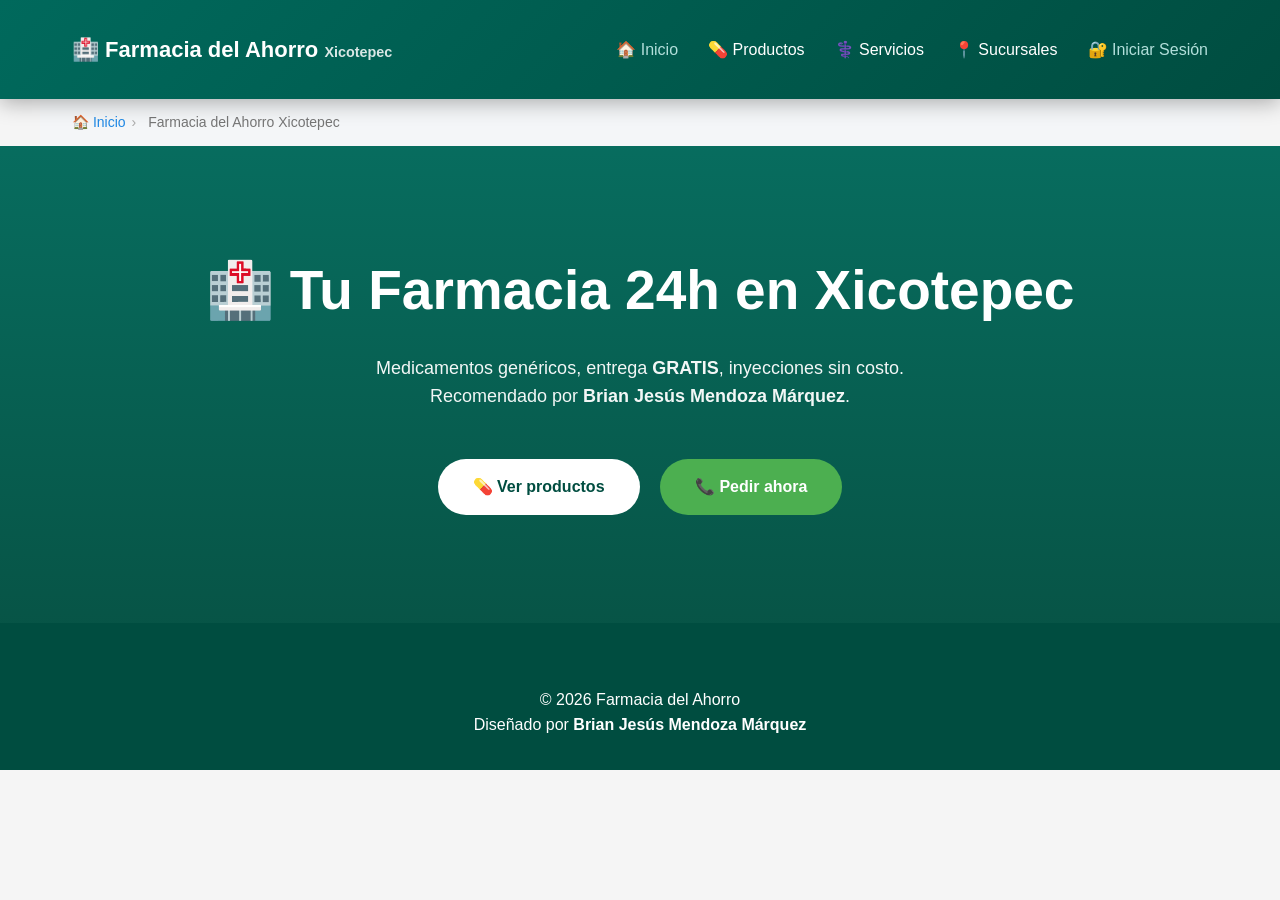
<file: Html/Index.html>
<!DOCTYPE html>
<html lang="es">
<head>
  <meta charset="UTF-8">
  <meta name="viewport" content="width=device-width, initial-scale=1.0">
  <title>Farmacia del Ahorro Huauchinango | 24h</title>
  <meta name="description" content="Farmacia 24 horas en Huauchinango. Entrega a domicilio e inyecciones gratis.">

  <!-- FontAwesome -->
  <link rel="stylesheet" href="https://cdnjs.cloudflare.com/ajax/libs/font-awesome/6.5.0/css/all.min.css">

  <!-- Google Fonts -->
  <link href="https://fonts.googleapis.com/css2?family=Montserrat:wght@400;600;700&display=swap" rel="stylesheet">

  <!-- CSS -->
  <link rel="stylesheet" href="/CSS/diseño.css">
</head>
<body>

<!-- ================= HEADER ================= -->
<header>
  <nav>
    <div class="logo">
      🏥 Farmacia del Ahorro <small>Xicotepec</small>
    </div>

    <ul class="nav-links">
      <li><a href="index.html" class="active">🏠 Inicio</a></li>
      <li><a href="Producto.html">💊 Productos</a></li>
      <li><a href="Servicios.html">⚕️ Servicios</a></li>
      <li><a href="Sucursales.html">📍 Sucursales</a></li>
      <li><a href="login.html" class="active">🔐 Iniciar Sesión</a></li>

    </ul>

    <div class="hamburger">
      <i class="fas fa-bars"></i>
    </div>
  </nav>
</header>

<!-- ================= BREADCRUMBS ================= -->
<nav class="breadcrumbs" aria-label="Breadcrumb">
  <ul>
    <li><a href="index.html">🏠 Inicio</a></li>
    <li><span>Farmacia del Ahorro Xicotepec</span></li>
  </ul>
</nav>

<!-- ================= HERO ================= -->
<section class="hero">
  <div class="hero-content">
    <h1>🏥 Tu Farmacia 24h en Xicotepec</h1>

    <p>
      Medicamentos genéricos, entrega <strong>GRATIS</strong>,
      inyecciones sin costo.<br>
      Recomendado por <strong>Brian Jesús Mendoza Márquez</strong>.
    </p>

    <a href="Producto.html" class="btn">💊 Ver productos</a>
    <a href="Contacto.html" class="btn btn-success">📞 Pedir ahora</a>
  </div>
</section>


<footer>
  <p>
    © 2026 Farmacia del Ahorro  <br>
    Diseñado por <strong>Brian Jesús Mendoza Márquez</strong>
  </p>
</footer>

</body>
</html>
</file>
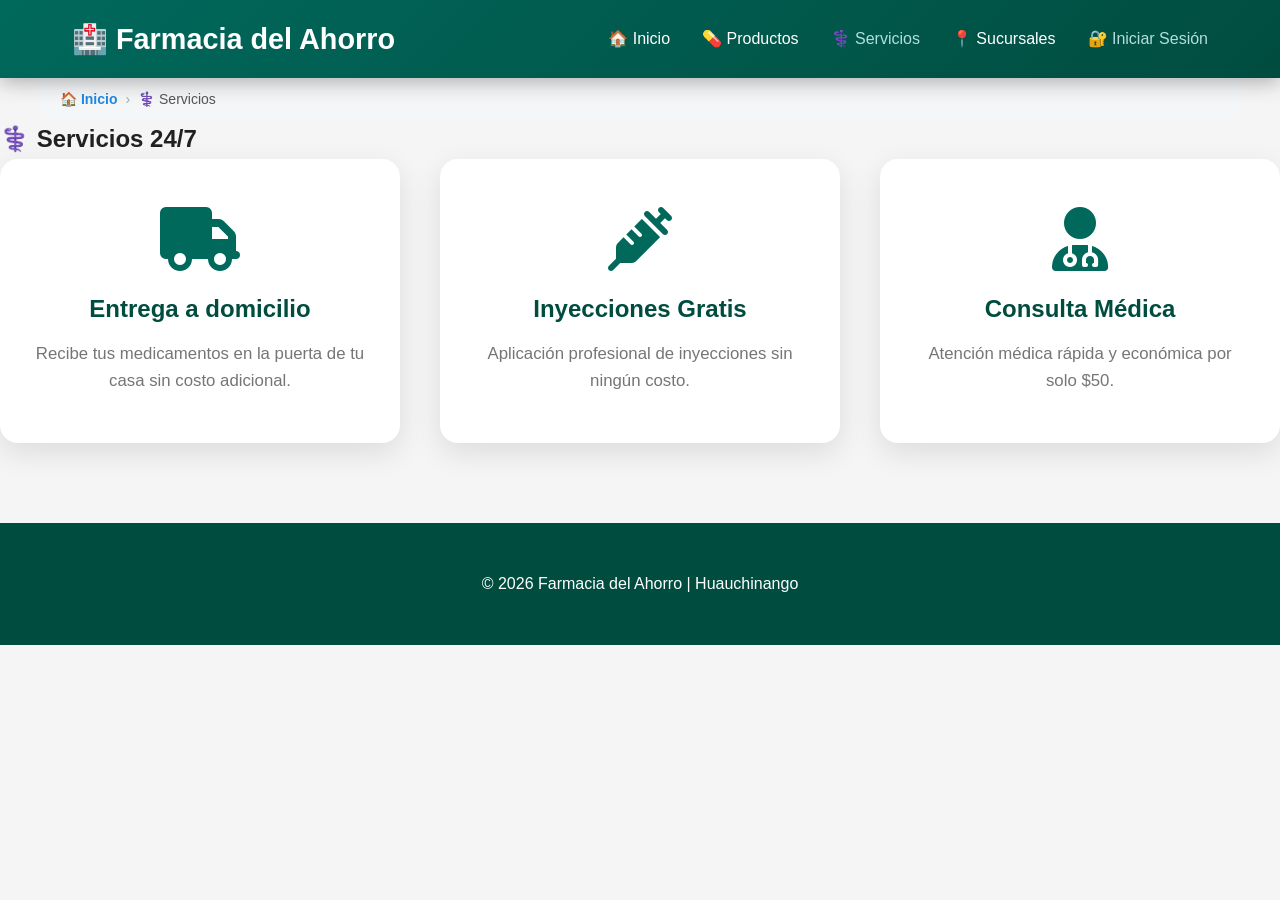
<file: Html/Servicios.html>
<!DOCTYPE html>
<html lang="es">
<head>
  <meta charset="UTF-8">
  <meta name="viewport" content="width=device-width, initial-scale=1.0">
  <title>Servicios | Farmacia del Ahorro</title>
  <link rel="stylesheet" href="/CSS/servicios.css">
  <link rel="stylesheet" href="https://cdnjs.cloudflare.com/ajax/libs/font-awesome/6.5.0/css/all.min.css">
</head>
<body>

<header>
  <nav>
    <div class="logo">🏥 Farmacia del Ahorro</div>
    <ul class="nav-links">
      <li><a href="index.html">🏠 Inicio</a></li>
      <li><a href="Producto.html">💊 Productos</a></li>
      <li><a href="Servicios.html" class="active">⚕️ Servicios</a></li>
      <li><a href="Sucursales.html">📍 Sucursales</a></li>
      <li><a href="login.html" class="active">🔐 Iniciar Sesión</a></li>

    </ul>
  </nav>
</header>

<!-- MIGAS DE PAN -->
<nav class="breadcrumbs" aria-label="Breadcrumb">
  <ul>
    <li><a href="index.html">🏠 Inicio</a></li>
    <li><span>⚕️ Servicios</span></li>
  </ul>
</nav>

<section class="services-container">
  <h2>⚕️ Servicios 24/7</h2>
  <div class="grid">
    <div class="card">
      <i class="fas fa-truck"></i>
      <h3>Entrega a domicilio</h3>
      <p>Recibe tus medicamentos en la puerta de tu casa sin costo adicional.</p>
    </div>
    <div class="card">
      <i class="fas fa-syringe"></i>
      <h3>Inyecciones Gratis</h3>
      <p>Aplicación profesional de inyecciones sin ningún costo.</p>
    </div>
    <div class="card">
      <i class="fas fa-user-md"></i>
      <h3>Consulta Médica</h3>
      <p>Atención médica rápida y económica por solo $50.</p>
    </div>
  </div>
</section>

<footer>
  <p>© 2026 Farmacia del Ahorro | Huauchinango</p>
</footer>

</body>
</html>
</file>
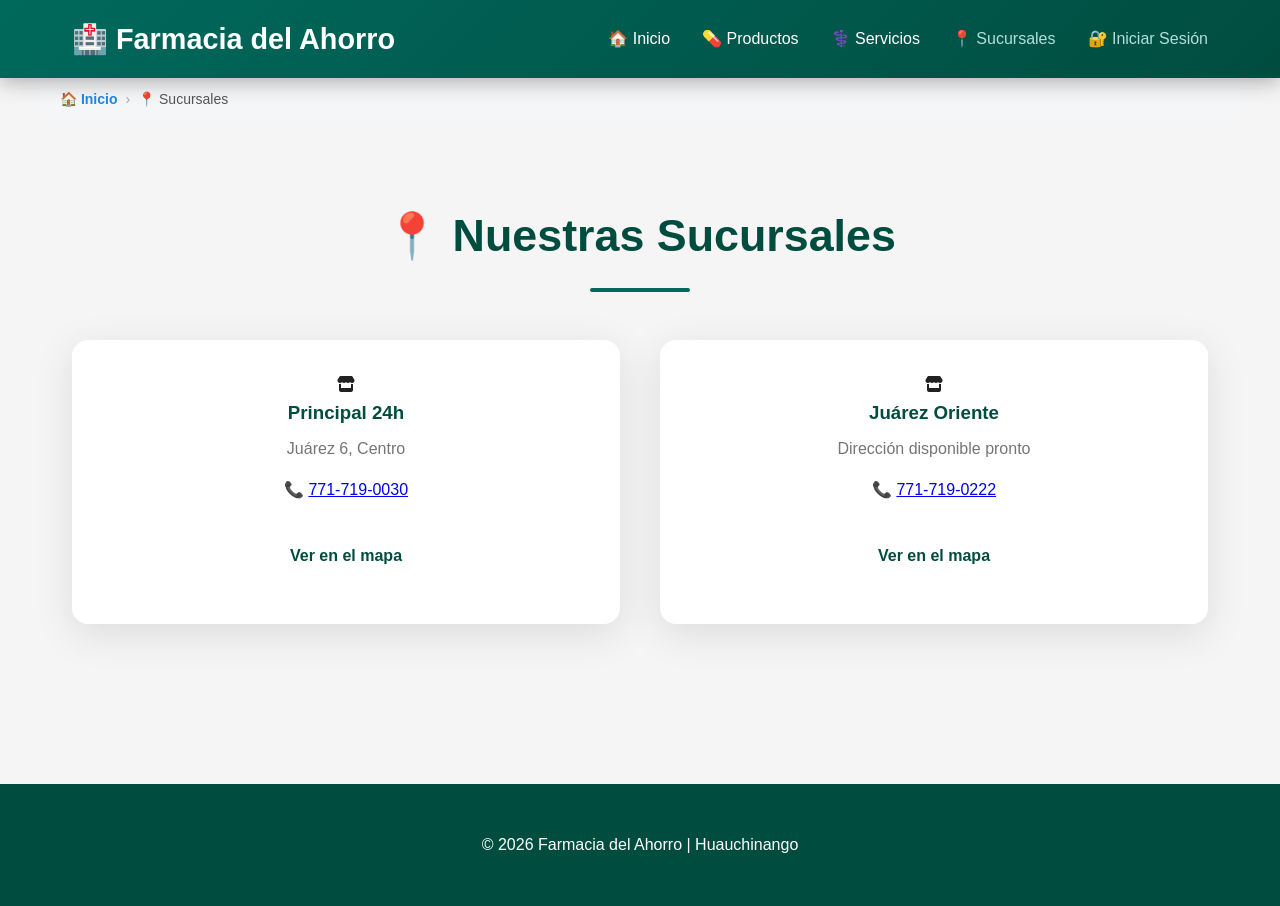
<file: Html/Sucursales.html>
<!DOCTYPE html>
<html lang="es">
<head>
  <meta charset="UTF-8">
  <meta name="viewport" content="width=device-width, initial-scale=1.0">
  <title>Sucursales | Farmacia del Ahorro</title>
  <link rel="stylesheet" href="/CSS/sucrsales.css">
  <link rel="stylesheet" href="https://cdnjs.cloudflare.com/ajax/libs/font-awesome/6.5.0/css/all.min.css">
</head>
<body>

<header>
  <nav>
    <div class="logo">🏥 Farmacia del Ahorro</div>
    <ul class="nav-links">
      <li><a href="index.html">🏠 Inicio</a></li>
      <li><a href="Producto.html">💊 Productos</a></li>
      <li><a href="Servicios.html">⚕️ Servicios</a></li>
      <li><a href="Sucursales.html" class="active">📍 Sucursales</a></li>
      <li><a href="login.html" class="active">🔐 Iniciar Sesión</a></li>

    </ul>
  </nav>
</header>

<!-- MIGAS DE PAN -->
<nav class="breadcrumbs" aria-label="Breadcrumb">
  <ul>
    <li><a href="index.html">🏠 Inicio</a></li>
    <li><span>📍 Sucursales</span></li>
  </ul>
</nav>

<section class="container">
  <h2>📍 Nuestras Sucursales</h2>

  <div class="grid">
    <div class="card">
      <i class="fas fa-store"></i>
      <h3>Principal 24h</h3>
      <p>Juárez 6, Centro</p>
      <p>📞 <a href="tel:7717190030">771-719-0030</a></p>
      <a href="https://www.google.com/maps/search/?api=1&query=Juárez+6,Centro,Huauchinango" target="_blank" class="btn">
        Ver en el mapa
      </a>
    </div>

    <div class="card">
      <i class="fas fa-store"></i>
      <h3>Juárez Oriente</h3>
      <p>Dirección disponible pronto</p>
      <p>📞 <a href="tel:7717190222">771-719-0222</a></p>
      <a href="https://www.google.com/maps/search/?api=1&query=Juárez+Oriente,Huauchinango" target="_blank" class="btn">
        Ver en el mapa
      </a>
    </div>
  </div>
</section>

<footer>
  <p>© 2026 Farmacia del Ahorro | Huauchinango</p>
</footer>

</body>
</html>
</file>
<file: CSS/diseño.css>
:root {
      --primary: #00695c; --primary-dark: #004d40; --light: #f5f5f5; --gray: #757575; --dark: #212121;
      --success: #4caf50; --warning: #ff9800;
    }
    [data-theme="dark"] {
      --light: #121212; --gray: #b0b0b0; --dark: #ffffff; --primary: #00bfa5;
    }
    * { margin: 0; padding: 0; box-sizing: border-box; }
    body { font-family: 'Segoe UI', sans-serif; line-height: 1.6; color: var(--dark); background: var(--light); transition: all 0.3s; }
    
    /* HEADER + NAV */
    header { background: linear-gradient(135deg, var(--primary), var(--primary-dark)); color: white; padding: 1rem 0; position: sticky; top: 0; z-index: 1000; box-shadow: 0 4px 20px rgba(0,0,0,0.3); }
    nav { display: flex; justify-content: space-between; align-items: center; max-width: 1200px; margin: 0 auto; padding: 0 2rem; }
    .logo { font-size: 2rem; font-weight: bold; }
    .nav-links { display: flex; gap: 2rem; list-style: none; }
    .nav-links a { color: white; text-decoration: none; font-weight: 500; transition: all 0.3s; cursor: pointer; }
    .nav-links a:hover, .nav-links a.active { color: #b2dfdb; }
    .theme-toggle { background: rgba(255,255,255,0.2); border: none; color: white; padding: 0.5rem; border-radius: 50%; cursor: pointer; font-size: 1.2rem; }
    
    /* BREADCRUMB */
    .breadcrumb { max-width: 1200px; margin: 0 auto; padding: 1rem 2rem; background: rgba(255,255,255,0.9); }
    .breadcrumb a { color: var(--primary); text-decoration: none; }
    .breadcrumb span { color: var(--gray); }
    
    /* HERO */
    .hero { background: linear-gradient(rgba(0,105,92,0.8), rgba(0,77,64,0.8)), url('https://images.unsplash.com/photo-1587854691338-0b3c0e8f4e0e?ixlib=rb-4.0.3&fit=crop&w=1350&q=80') center/cover; color: white; text-align: center; padding: 8rem 2rem; animation: fadeIn 1s; }
    @keyframes fadeIn { from { opacity: 0; transform: translateY(20px); } to { opacity: 1; transform: translateY(0); } }
    .hero h1 { font-size: clamp(2.5rem, 5vw, 4rem); margin-bottom: 1rem; }
    .btn { display: inline-block; background: white; color: var(--primary-dark); padding: 1rem 2.5rem; border-radius: 50px; text-decoration: none; font-weight: bold; transition: all 0.3s; margin: 0.5rem; cursor: pointer; }
    .btn:hover { transform: translateY(-5px); box-shadow: 0 10px 30px rgba(0,0,0,0.3); }
    .btn-success { background: var(--success); color: white; }
    
    /* SECCIONES GENERALES */
    .container { max-width: 1200px; margin: 0 auto; padding: 5rem 2rem; opacity: 0; transform: translateY(30px); transition: all 0.8s; }
    .container.visible { opacity: 1; transform: translateY(0); }
    h2 { text-align: center; color: var(--primary-dark); margin-bottom: 3rem; font-size: 2.8rem; position: relative; }
    h2::after { content: ''; width: 100px; height: 5px; background: linear-gradient(var(--primary), var(--success)); position: absolute; bottom: -15px; left: 50%; transform: translateX(-50%); border-radius: 3px; }
    
    /* GRID PRODUCTOS/SERVICIOS */
    .grid { display: grid; grid-template-columns: repeat(auto-fit, minmax(300px, 1fr)); gap: 2.5rem; }
    .card { background: white; border-radius: 16px; overflow: hidden; box-shadow: 0 10px 40px rgba(0,0,0,0.1); transition: all 0.4s; position: relative; }
    .card::before { content: ''; position: absolute; top: 0; left: 0; right: 0; height: 4px; background: linear-gradient(90deg, var(--primary), var(--success)); opacity: 0; transition: opacity 0.3s; }
    .card:hover { transform: translateY(-15px) scale(1.02); box-shadow: 0 20px 60px rgba(0,0,0,0.2); }
    .card:hover::before { opacity: 1; }
    .card img { width: 100%; height: 250px; object-fit: cover; }
    .card-body { padding: 2rem; text-align: center; }
    .card h3 { color: var(--primary-dark); margin-bottom: 1rem; }
    .price { font-size: 1.5rem; font-weight: bold; color: var(--success); }
    .cart-btn { background: var(--primary); color: white; border: none; padding: 0.8rem 1.5rem; border-radius: 25px; cursor: pointer; margin: 0.5rem; transition: all 0.3s; }
    .cart-btn:hover { background: var(--success); transform: scale(1.05); }
    
    /* FORMULARIO CONTACTO */
    .form-grid { display: grid; grid-template-columns: 1fr 1fr; gap: 2rem; max-width: 800px; margin: 2rem auto; }
    @media (max-width: 768px) { .form-grid { grid-template-columns: 1fr; } }
    input, textarea, select { width: 100%; padding: 1rem; border: 2px solid #ddd; border-radius: 10px; font-size: 1rem; transition: border 0.3s; }
    input:focus, textarea:focus { outline: none; border-color: var(--primary); }
    .submit-btn { grid-column: 1/-1; background: var(--primary); color: white; font-size: 1.2rem; }
    
    /* CARRITO MODAL */
    .cart-modal { display: none; position: fixed; top: 0; left: 0; width: 100%; height: 100%; background: rgba(0,0,0,0.8); z-index: 2000; }
    .cart-content { background: white; margin: 5% auto; padding: 2rem; border-radius: 20px; max-width: 500px; max-height: 80vh; overflow-y: auto; }
    .cart-item { display: flex; justify-content: space-between; padding: 1rem 0; border-bottom: 1px solid #eee; }
    
    /* SUCURSALES */
    .sucursales { grid-template-columns: repeat(auto-fit, minmax(350px, 1fr)); }
    .sucursal-card i { font-size: 4rem; color: var(--primary); margin-bottom: 1.5rem; }
    
    /* FOOTER */
    footer { background: var(--primary-dark); color: white; padding: 4rem 2rem 2rem; text-align: center; }
    .footer-grid { display: grid; grid-template-columns: repeat(auto-fit, minmax(250px, 1fr)); gap: 2rem; max-width: 1200px; margin: 0 auto 2rem; }
    .social a { color: white; font-size: 2rem; margin: 0 1rem; transition: color 0.3s; }
    .social a:hover { color: var(--success); }
    
    /* RESPONSIVE + ANIM */
    @media (max-width: 768px) { .nav-links { flex-direction: column; gap: 1rem; } nav { flex-direction: column; gap: 1rem; } .hero { padding: 4rem 1rem; } }
    .hamburger { display: none; flex-direction: column; cursor: pointer; } @media (max-width: 768px) { .hamburger { display: flex; } .nav-links { display: none; } }
  
/* =========================
   VARIABLES
========================= */
:root {
  --primary: #00695c;
  --primary-dark: #004d40;
  --primary-light: #b2dfdb;
  --light: #f5f5f5;
  --dark: #212121;
  --gray: #757575;
  --success: #4caf50;
}

/* =========================
   RESET
========================= */
* {
  margin: 0;
  padding: 0;
  box-sizing: border-box;
}

/* =========================
   BODY
========================= */
body {
  font-family: 'Montserrat', 'Segoe UI', sans-serif;
  background: var(--light);
  color: var(--dark);
  line-height: 1.6;
}

/* =========================
   HEADER + NAV
========================= */
header {
  background: linear-gradient(135deg, var(--primary), var(--primary-dark));
  position: sticky;
  top: 0;
  z-index: 1000;
  box-shadow: 0 4px 20px rgba(0,0,0,.3);
}

nav {
  max-width: 1200px;
  margin: auto;
  padding: 1rem 2rem;
  display: flex;
  justify-content: space-between;
  align-items: center;
}

.logo {
  color: white;
  font-size: 1.8rem;
  font-weight: 700;
}

.logo small {
  font-size: .9rem;
  opacity: .85;
}

.nav-links {
  list-style: none;
  display: flex;
  gap: 2rem;
}

.nav-links a {
  color: white;
  text-decoration: none;
  font-weight: 500;
  transition: .3s;
}

.nav-links a:hover,
.nav-links a.active {
  color: var(--primary-light);
}

/* =========================
   HAMBURGER
========================= */
.hamburger {
  display: none;
  color: white;
  font-size: 1.6rem;
  cursor: pointer;
}

/* =========================
   MIGAS DE PAN (IZQUIERDA)
========================= */
.breadcrumbs {
  background: #f4f6f8;
  padding: 12px 0;
  font-size: 14px;
}

.breadcrumbs ul {
  max-width: 1200px;
  margin: 0;                 /* ❌ quita el centrado */
  padding: 0 2rem;
  list-style: none;
  display: flex;
  gap: 6px;
  justify-content: flex-start; /* ✅ izquierda */
}

.breadcrumbs li::after {
  content: "›";
  margin: 0 6px;
  color: #aaa;
}

.breadcrumbs li:last-child::after {
  content: "";
}

.breadcrumbs a {
  text-decoration: none;
  color: #1e88e5;
  font-weight: 500;
}

.breadcrumbs span {
  color: var(--gray);
}

/* =========================
   HERO
========================= */
.hero {
  background:
    linear-gradient(rgba(0,105,92,.85), rgba(0,77,64,.85)),
    url('https://images.unsplash.com/photo-1587854691338-0b3c0e8f4e0e')
    center / cover;
  color: white;
  text-align: center;
  padding: 8rem 2rem;
}

.hero-content {
  max-width: 900px;
  margin: auto;
}

.hero h1 {
  font-size: clamp(2.5rem, 5vw, 4rem);
  margin-bottom: 1rem;
}

.hero p {
  font-size: 1.2rem;
  margin-bottom: 2rem;
}

/* =========================
   BOTONES
========================= */
.btn {
  display: inline-block;
  background: white;
  color: var(--primary-dark);
  padding: 1rem 2.5rem;
  border-radius: 50px;
  font-weight: bold;
  text-decoration: none;
  transition: .3s;
}

.btn:hover {
  transform: translateY(-5px);
  box-shadow: 0 10px 30px rgba(0,0,0,.3);
}

.btn-success {
  background: var(--success);
  color: white;
}

/* =========================
   RESPONSIVE
========================= */
@media (max-width: 768px) {
  nav {
    flex-direction: column;
    gap: 1rem;
  }

  .nav-links {
    flex-direction: column;
    display: none;
    gap: 1rem;
  }

  .hamburger {
    display: block;
  }

  .hero {
    padding: 4rem 1rem;
  }
}
/* ===== RESET ===== */
* {
  margin: 0;
  padding: 0;
  box-sizing: border-box;
  font-family: 'Poppins', sans-serif;
}

body {
  background-color: #f5f5f5;
}

/* ===== NAVBAR ===== */
.navbar {
  background-color: #0e6b57;
  color: white;
  padding: 15px 40px;
  display: flex;
  justify-content: space-between;
  align-items: center;
}

.logo {
  font-size: 22px;
  font-weight: 600;
}

.logo span {
  display: block;
  font-size: 14px;
  opacity: 0.8;
}

.nav-links {
  display: flex;
  gap: 30px;
  list-style: none;
}

.nav-links li a {
  text-decoration: none;
  color: white;
  font-weight: 500;
  transition: 0.3s;
}

.nav-links li a:hover {
  opacity: 0.7;
}

/* ===== BREADCRUMB ===== */
.breadcrumb {
  background-color: #e9ecef;
  padding: 10px 40px;
  font-size: 14px;
  color: #555;
}

/* ===== HERO SECTION ===== */
.hero {
  background-color: #2f7d6e;
  color: white;
  text-align: center;
  padding: 100px 20px;
}

.hero h1 {
  font-size: 55px;
  font-weight: 700;
  margin-bottom: 20px;
}

.hero p {
  font-size: 18px;
  margin-bottom: 40px;
  opacity: 0.95;
}

.hero strong {
  font-weight: 700;
}

/* ===== BOTONES ===== */
.hero-buttons {
  display: flex;
  justify-content: center;
  gap: 20px;
}

.btn {
  padding: 15px 35px;
  border-radius: 50px;
  font-size: 16px;
  font-weight: 600;
  cursor: pointer;
  border: none;
  transition: 0.3s ease;
}

.btn-light {
  background-color: #ffffff;
  color: #0e6b57;
}

.btn-light:hover {
  background-color: #f0f0f0;
}

.btn-green {
  background-color: #4caf50;
  color: white;
}

.btn-green:hover {
  background-color: #43a047;
}

/* ===== RESPONSIVE ===== */
@media (max-width: 768px) {
  .hero h1 {
    font-size: 38px;
  }

  .hero-buttons {
    flex-direction: column;
  }

  .nav-links {
    display: none;
  }
}
</file>
<file: CSS/servicios.css>
/* ===============================
   VARIABLES
================================ */
:root {
  --primary: #00695c;
  --primary-dark: #004d40;
  --primary-light: #b2dfdb;
  --light: #f5f5f5;
  --dark: #212121;
  --gray: #757575;
  --success: #4caf50;
}

/* ===============================
   RESET + BODY
================================ */
* {
  margin: 0;
  padding: 0;
  box-sizing: border-box;
}

body {
  font-family: 'Segoe UI', sans-serif;
  background: var(--light);
  color: var(--dark);
  line-height: 1.6;
}

/* ===============================
   HEADER + NAV (IGUAL A LOS DEMÁS)
================================ */
header {
  background: linear-gradient(135deg, var(--primary), var(--primary-dark));
  padding: 1rem 0;
  position: sticky;
  top: 0;
  z-index: 1000;
  box-shadow: 0 4px 20px rgba(0,0,0,0.3);
}

nav {
  max-width: 1200px;
  margin: auto;
  padding: 0 2rem;
  display: flex;
  justify-content: space-between;
  align-items: center;
  flex-wrap: wrap;
}

.logo {
  font-size: 1.8rem;
  font-weight: bold;
  color: white;
}

.logo small {
  font-size: 0.9rem;
  opacity: 0.85;
}

.nav-links {
  list-style: none;
  display: flex;
  gap: 2rem;
}

.nav-links a {
  color: white;
  text-decoration: none;
  font-weight: 500;
  transition: 0.3s;
}

.nav-links a:hover,
.nav-links a.active {
  color: var(--primary-light);
}

/* ===============================
   SECCIÓN SERVICIOS
================================ */
#servicios {
  background: linear-gradient(135deg, #e0f2f1, #b2dfdb);
}

.container {
  max-width: 1200px;
  margin: auto;
  padding: 5rem 2rem;
  text-align: center;
}

.container h2 {
  font-size: 2.8rem;
  margin-bottom: 3rem;
  color: var(--primary-dark);
  position: relative;
}

.container h2::after {
  content: '';
  width: 100px;
  height: 4px;
  background: var(--primary);
  display: block;
  margin: 1rem auto 0;
  border-radius: 3px;
}

/* ===============================
   GRID SERVICIOS
================================ */
.grid {
  display: grid;
  grid-template-columns: repeat(auto-fit, minmax(260px, 1fr));
  gap: 2.5rem;
}

/* ===============================
   CARD SERVICIO
================================ */
.card {
  background: white;
  border-radius: 18px;
  padding: 3rem 2rem;
  text-align: center;
  box-shadow: 0 10px 30px rgba(0,0,0,0.1);
  transition: all 0.35s;
}

.card:hover {
  transform: translateY(-12px);
  box-shadow: 0 25px 50px rgba(0,0,0,0.25);
}

/* ICONO */
.card i {
  font-size: 4rem;
  color: var(--primary);
  margin-bottom: 1.2rem;
}

/* TEXTO */
.card h3 {
  font-size: 1.5rem;
  color: var(--primary-dark);
  margin-bottom: 0.8rem;
}

.card p {
  color: var(--gray);
  font-size: 1.05rem;
}

/* ===============================
   FOOTER
================================ */
footer {
  background: var(--primary-dark);
  color: white;
  text-align: center;
  padding: 3rem 2rem;
  margin-top: 5rem;
}

/* ===============================
   RESPONSIVE
================================ */
@media (max-width: 768px) {
  nav {
    flex-direction: column;
    gap: 1rem;
  }

  .nav-links {
    flex-direction: column;
    gap: 1rem;
  }

  .container h2 {
    font-size: 2.2rem;
  }

  .card {
    padding: 2.2rem 1.5rem;
  }
}
/* MIGAS DE PAN */
.breadcrumbs {
  background: #f4f6f8;
  padding: 10px 20px;
  font-size: 14px;
}

.breadcrumbs ul {
  list-style: none;
  display: flex;
  gap: 8px;
  margin: 0;
  padding: 0;
}

.breadcrumbs li::after {
  content: "›";
  margin-left: 8px;
  color: #aaa;
}

.breadcrumbs li:last-child::after {
  content: "";
}

.breadcrumbs a {
  text-decoration: none;
  color: #1e88e5;
  font-weight: 600;
}

.breadcrumbs span {
  color: #555;
  font-weight: 500;
}
</file>
<file: CSS/sucrsales.css>
/* =========================
   VARIABLES + DARK MODE
========================= */
:root {
  --primary: #00695c;
  --primary-dark: #004d40;
  --primary-light: #b2dfdb;
  --light: #f5f5f5;
  --dark: #212121;
  --gray: #757575;
  --success: #4caf50;
  --warning: #ff9800;
}

[data-theme="dark"] {
  --light: #121212;
  --dark: #f5f5f5;
  --gray: #b0b0b0;
  --primary: #00bfa5;
  --primary-dark: #00796b;
}

/* =========================
   RESET + BODY
========================= */
* {
  margin: 0;
  padding: 0;
  box-sizing: border-box;
}

body {
  font-family: 'Segoe UI', sans-serif;
  line-height: 1.6;
  background: var(--light);
  color: var(--dark);
  transition: background 0.3s, color 0.3s;
}

/* =========================
   HEADER + NAV (UNIFICADO)
========================= */
header {
  background: linear-gradient(135deg, var(--primary), var(--primary-dark));
  color: white;
  padding: 1rem 0;
  position: sticky;
  top: 0;
  z-index: 1000;
  box-shadow: 0 4px 20px rgba(0,0,0,0.3);
}

nav {
  max-width: 1200px;
  margin: auto;
  padding: 0 2rem;
  display: flex;
  justify-content: space-between;
  align-items: center;
  flex-wrap: wrap;
}

.logo {
  font-size: 1.8rem;
  font-weight: bold;
}

.logo small {
  font-size: 0.9rem;
  opacity: 0.85;
}

.nav-links {
  list-style: none;
  display: flex;
  gap: 2rem;
}

.nav-links a {
  color: white;
  text-decoration: none;
  font-weight: 500;
  transition: 0.3s;
}

.nav-links a:hover,
.nav-links a.active {
  color: var(--primary-light);
}

/* =========================
   HERO
========================= */
.hero {
  background: linear-gradient(rgba(0,105,92,.8), rgba(0,77,64,.8)),
    url('https://images.unsplash.com/photo-1587854691338-0b3c0e8f4e0e')
    center / cover;
  color: white;
  text-align: center;
  padding: 8rem 2rem;
}

.hero h1 {
  font-size: clamp(2.5rem, 5vw, 4rem);
}

.hero p {
  font-size: 1.2rem;
  margin: 1rem 0 2rem;
}

/* =========================
   BOTONES
========================= */
.btn {
  display: inline-block;
  background: white;
  color: var(--primary-dark);
  padding: 1rem 2.5rem;
  border-radius: 50px;
  font-weight: bold;
  text-decoration: none;
  margin: .5rem;
  cursor: pointer;
  transition: all .3s;
}

.btn:hover {
  transform: translateY(-5px);
  box-shadow: 0 10px 30px rgba(0,0,0,.3);
}

.btn-success {
  background: var(--success);
  color: white;
}

/* =========================
   CONTENEDORES / TITULOS
========================= */
.container {
  max-width: 1200px;
  margin: auto;
  padding: 5rem 2rem;
  text-align: center;
}

h2 {
  font-size: 2.8rem;
  color: var(--primary-dark);
  margin-bottom: 3rem;
  position: relative;
}

h2::after {
  content: '';
  width: 100px;
  height: 4px;
  background: var(--primary);
  display: block;
  margin: 1rem auto 0;
  border-radius: 3px;
}

/* =========================
   GRID + CARDS
========================= */
.grid {
  display: grid;
  grid-template-columns: repeat(auto-fit, minmax(280px, 1fr));
  gap: 2.5rem;
}

.card {
  background: white;
  border-radius: 16px;
  box-shadow: 0 10px 40px rgba(0,0,0,.1);
  overflow: hidden;
  padding: 2rem;
  transition: .4s;
}

.card:hover {
  transform: translateY(-10px);
  box-shadow: 0 20px 60px rgba(0,0,0,.2);
}

.card img {
  width: 100%;
  height: 220px;
  object-fit: cover;
  border-radius: 12px;
  margin-bottom: 1rem;
}

.card h3 {
  color: var(--primary-dark);
  margin-bottom: .5rem;
}

.card p {
  color: var(--gray);
  margin-bottom: 1rem;
}

.price {
  font-size: 1.4rem;
  color: var(--success);
  font-weight: bold;
}

/* =========================
   FORMULARIOS
========================= */
form {
  max-width: 600px;
  margin: auto;
}

input,
textarea {
  width: 100%;
  padding: 1rem;
  margin-bottom: 1.2rem;
  border-radius: 10px;
  border: 2px solid #ddd;
  font-size: 1rem;
}

input:focus,
textarea:focus {
  outline: none;
  border-color: var(--primary);
}

/* =========================
   FOOTER
========================= */
footer {
  background: var(--primary-dark);
  color: white;
  text-align: center;
  padding: 3rem 2rem;
  margin-top: 5rem;
}

/* =========================
   RESPONSIVE
========================= */
@media (max-width: 768px) {
  nav {
    flex-direction: column;
    gap: 1rem;
  }

  .nav-links {
    flex-direction: column;
    gap: 1rem;
  }

  .hero {
    padding: 4rem 1rem;
  }

  .grid {
    grid-template-columns: 1fr;
  }
}
/* MIGAS DE PAN */
.breadcrumbs {
  background: #f4f6f8;
  padding: 10px 20px;
  font-size: 14px;
}

.breadcrumbs ul {
  list-style: none;
  display: flex;
  gap: 8px;
  margin: 0;
  padding: 0;
}

.breadcrumbs li::after {
  content: "›";
  margin-left: 8px;
  color: #aaa;
}

.breadcrumbs li:last-child::after {
  content: "";
}

.breadcrumbs a {
  text-decoration: none;
  color: #1e88e5;
  font-weight: 600;
}

.breadcrumbs span {
  color: #555;
  font-weight: 500;
}
</file>
